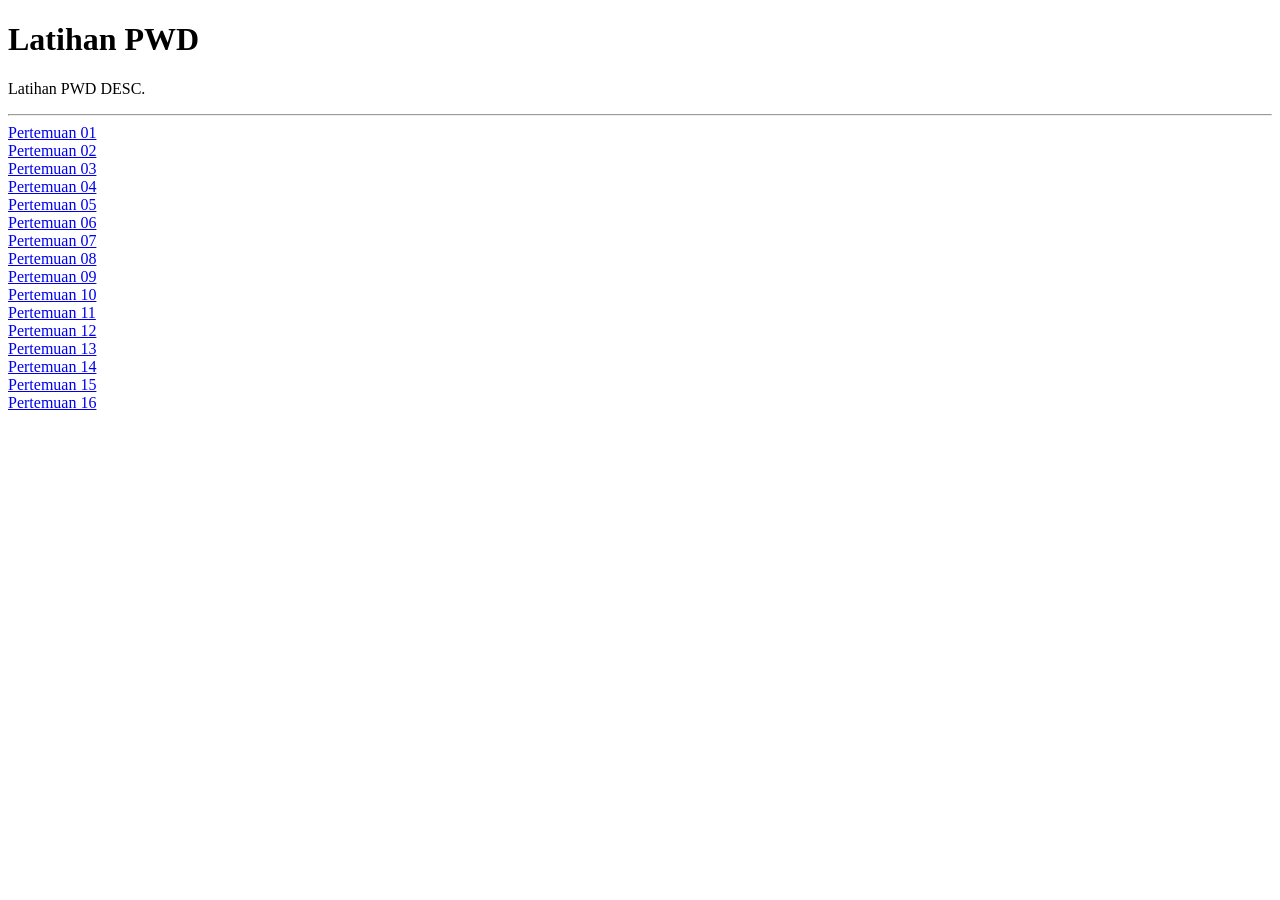
<file: index.html>
<!DOCTYPE html>
<html>
<head><title>Latihan PWD</title></head>
<body>
<h1>Latihan PWD</h1>
<p>Latihan PWD DESC.</p>
<hr>
<a href="Pertemuan-01/">Pertemuan 01</a><br>
<a href="Pertemuan-02/">Pertemuan 02</a><br>
<a href="Pertemuan-03/">Pertemuan 03</a><br>
<a href="Pertemuan-04/">Pertemuan 04</a><br>
<a href="Pertemuan-05/">Pertemuan 05</a><br>
<a href="Pertemuan-06/">Pertemuan 06</a><br>
<a href="Pertemuan-07/">Pertemuan 07</a><br>
<a href="Pertemuan-08/">Pertemuan 08</a><br>
<a href="Pertemuan-09/">Pertemuan 09</a><br>
<a href="Pertemuan-10/">Pertemuan 10</a><br>
<a href="Pertemuan-11/">Pertemuan 11</a><br>
<a href="Pertemuan-12/">Pertemuan 12</a><br>
<a href="Pertemuan-13/">Pertemuan 13</a><br>
<a href="Pertemuan-14/">Pertemuan 14</a><br>
<a href="Pertemuan-15/">Pertemuan 15</a><br>
<a href="Pertemuan-16/">Pertemuan 16</a><br>
</body>
</html>
</file>
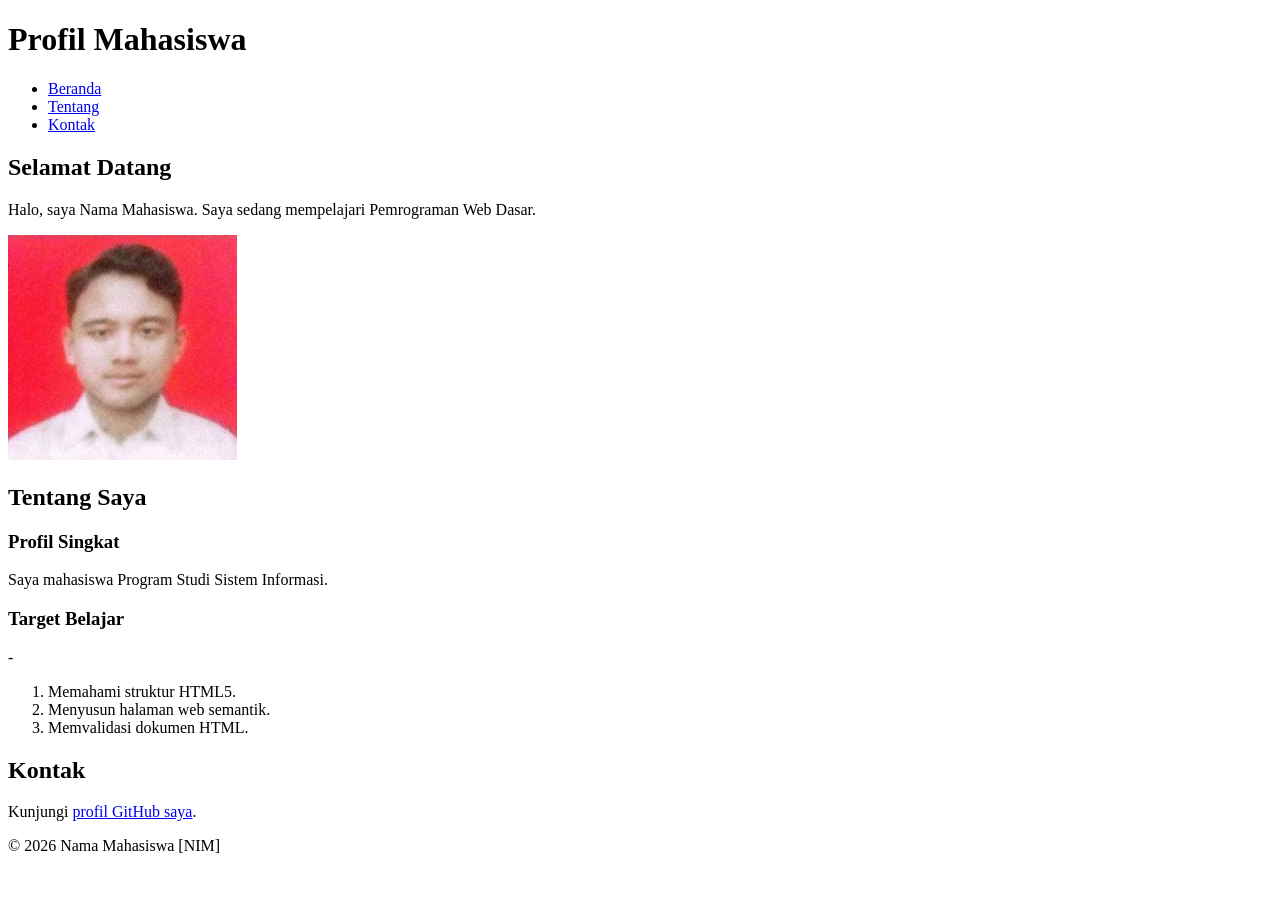
<file: Pertemuan-02/index.html>
<!DOCTYPE html>
<html lang="id">
<head>
<meta charset="UTF-8">
<meta name="viewport" content="width=device-width, initial-scale=1.0">
<title>Profil Mahasiswa</title>
</head>
<body>
<header>
<h1>Profil Mahasiswa</h1>
<nav>
<ul>
<li><a href="#home">Beranda</a></li>
<li><a href="#about">Tentang</a></li>
<li><a href="#contact">Kontak</a></li>
</ul>
</nav>
</header>
<main>
<section id="home">
<h2>Selamat Datang</h2>
<p>Halo, saya Nama Mahasiswa. Saya sedang mempelajari Pemrograman Web Dasar.</p>
<img src="../fotoi.jpeg" alt="Foto profil Nama Mahasiswa">
</section>
<section id="about">
<h2>Tentang Saya</h2>
<article>
<h3>Profil Singkat</h3>
<p>Saya mahasiswa Program Studi Sistem Informasi.</p>
<h3>Target Belajar</h3>
- <ol>
<li>Memahami struktur HTML5.</li>
<li>Menyusun halaman web semantik.</li>
<li>Memvalidasi dokumen HTML.</li>
</ol>
</article>
</section>
<section id="contact">
    <h2>Kontak</h2>
<p>Kunjungi <a href="https://github.com/username">profil GitHub saya</a>.</p>
</section>
</main>
<footer>
<p>&copy; 2026 Nama Mahasiswa [NIM]</p>
</footer>
</body>
</html>
</file>
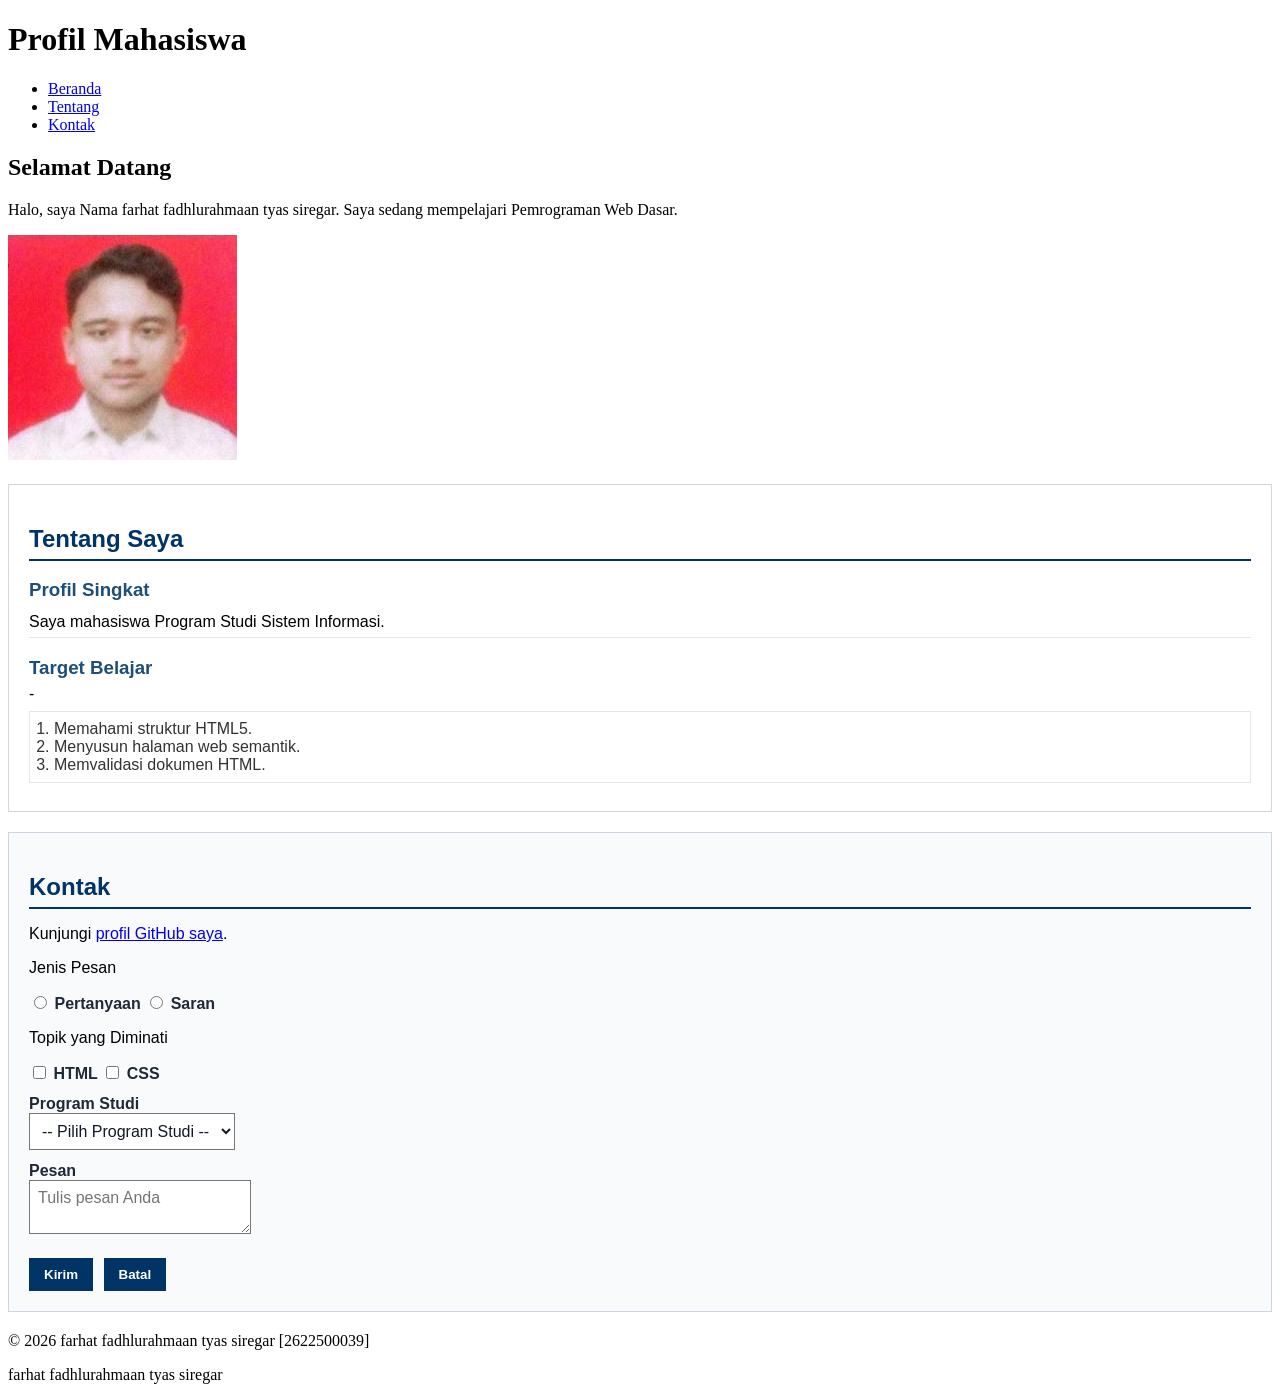
<file: Pertemuan-03/index.html>
<!DOCTYPE html>
<html lang="id">
<head>
<meta charset="UTF-8">
<meta name="viewport" content="width=device-width, initial-scale=1.0">
<title>Profil Mahasiswa</title>
<style> 
    #about { 
        background-color: #ffffff; 
        border : 1px solid #d0d7de;
        padding : 20px;
        margin : 20px 0;
        font-family: Arial, sans-serif;
    }

    #about h2 {
        color : #003366;
        border-bottom : 2px solid #003366;
        padding-bottom : 6px; 
        margin-bottom: 16px;
    }
#about h3 {
  color: #1f4e78;
  margin-bottom: 6px;
}

#about p {
  margin: 6px 0;
  padding: 6px 0;
  border-bottom: 1px solid #e6e6e6;
}

#about ol {
  color: #333333;
  margin: 8px 0;
  padding: 8px 24px;
  border: 1px solid #e6e6e6;
}

#contact {
  background-color: #f8fafc;
  border: 1px solid #cbd5e1;
  padding: 20px;
  margin: 20px 0;
  font-family: Arial, sans-serif;
}

#contact h2 {
  color: #003366;
  border-bottom: 2px solid #003366;
  padding-bottom: 6px;
  margin-bottom: 16px;
}

.form-group {
  margin: 12px 0;
}

#contact label {
  color: #1f2937;
  font-weight: bold;
}

.input-form {
  background-color: #ffffff;
  color: #111827;
  font-family: Arial, sans-serif;
  font-size: 16px;
  padding: 8px;
}

#contact button {
  background-color: #003366;
  color: #ffffff;
  font-weight: bold;
  padding: 8px 14px;
  margin: 8px 6px 0 0;
  border: 1px solid #003366;
} 

</style>
</head>
<body>
<header>
<h1>Profil Mahasiswa</h1>
<nav>
<ul>
<li><a href="#home">Beranda</a></li>
<li><a href="#about">Tentang</a></li>
<li><a href="#contact">Kontak</a></li>
</ul>
</nav>
</header>
<main>
<section id="home">
<h2>Selamat Datang</h2>
<p>Halo, saya Nama farhat fadhlurahmaan tyas siregar. Saya sedang mempelajari Pemrograman Web Dasar.</p>
<img src="../fotoi.jpeg" alt="Foto profil Nama Mahasiswa">
</section>
<section id="about">
<h2>Tentang Saya</h2>
<article>
<h3>Profil Singkat</h3>
<p>Saya mahasiswa Program Studi Sistem Informasi.</p>
<h3>Target Belajar</h3>
- <ol>
<li>Memahami struktur HTML5.</li>
<li>Menyusun halaman web semantik.</li>
<li>Memvalidasi dokumen HTML.</li>
</ol>
</article>
</section>
<section id="contact">
    <h2>Kontak</h2>
<p>Kunjungi <a href="https://github.com/username">profil GitHub saya</a>.</p>
    <p>Jenis Pesan</p>
    <input type="radio" id="pertanyaan" name="jenis_pesan" value="pertanyaan" required
/>
    <label for="pertanyaan">Pertanyaan</label>
    <input type="radio" id="saran" name="jenis_pesan" value="saran" />
    <label for="saran">Saran</label>
  </div>

  <div class="form-group">
    <p>Topik yang Diminati</p>
    <input type="checkbox" id="minat-html" name="minat" value="HTML" />
    <label for="minat-html">HTML</label>
    <input type="checkbox" id="minat-css" name="minat" value="CSS" />
    <label for="minat-css">CSS</label>
  </div>

  <div class="form-group">
    <label for="prodi">Program Studi</label><br />
    <select class="input-form" id="prodi" name="prodi" required>
      <option value="">-- Pilih Program Studi --</option>
      <option value="SI">Sistem Informasi</option>
      <option value="TI">Teknik Informatika</option>
    </select>
  </div>

  <div class="form-group">
    <label for="pesan">Pesan</label><br />
    <textarea
      class="input-form"
      id="pesan"
      name="pesan"
      maxlength="300"
      placeholder="Tulis pesan Anda"
      required
    ></textarea>
  </div>

  <button type="submit">Kirim</button>
  <button type="reset">Batal</button>
</form>
</section>
</main>

<footer>
  <p>&copy; 2026 farhat fadhlurahmaan tyas siregar [2622500039]</p>
</footer>
</body>
</html>farhat fadhlurahmaan tyas siregar
</file>
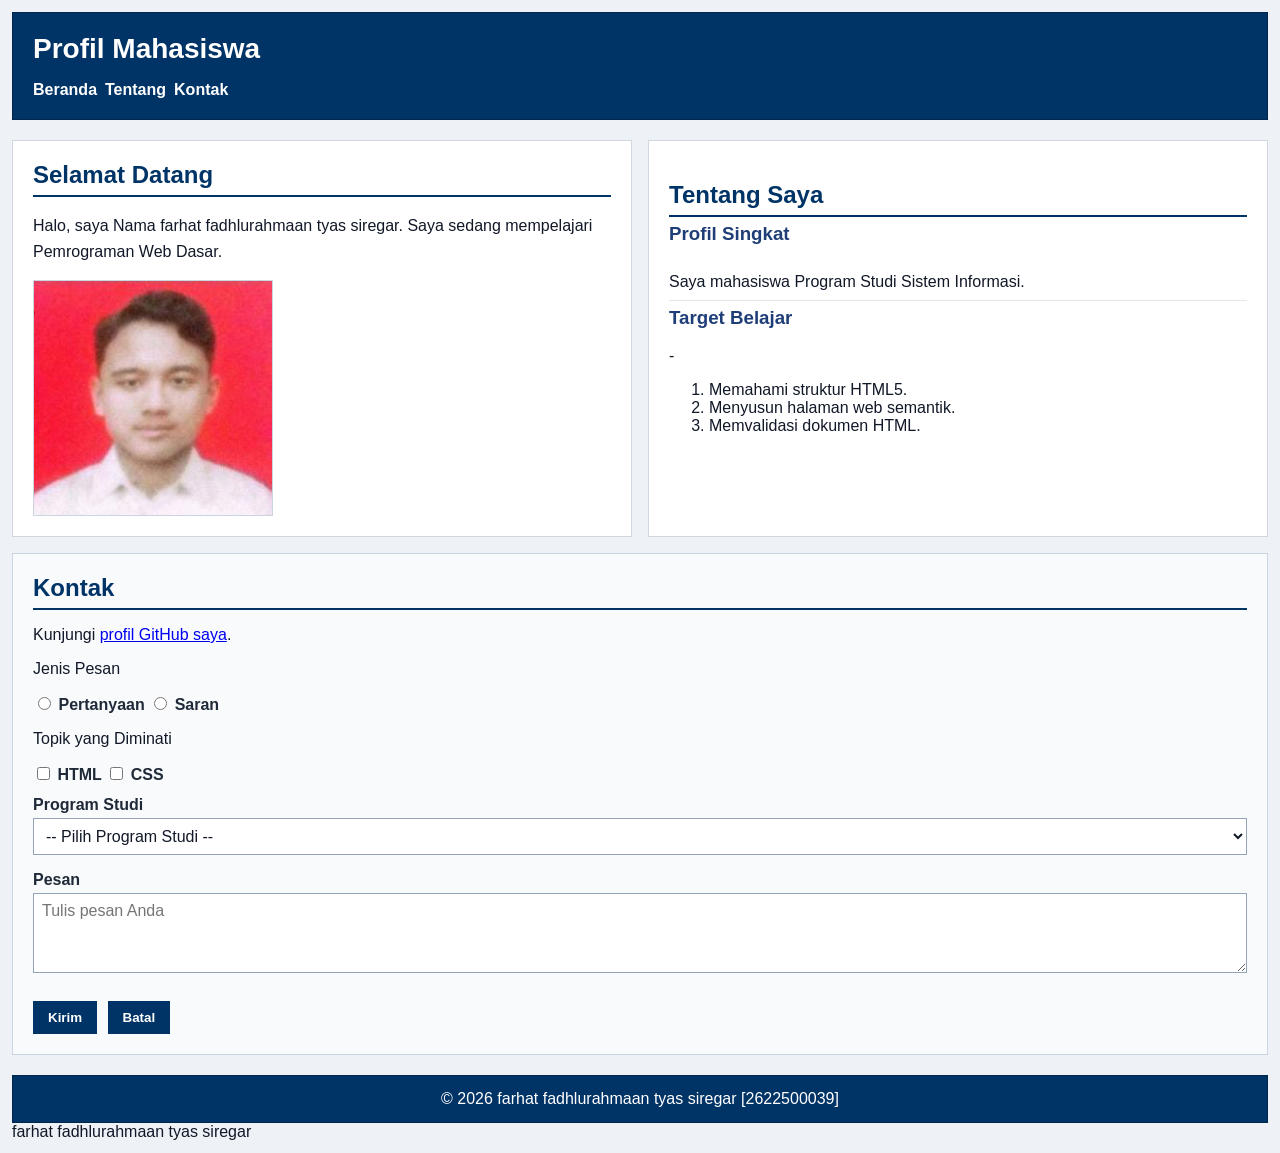
<file: Pertemuan-04/index.html>
<!DOCTYPE html>
<html lang="id">
<head>
<meta charset="UTF-8">
<meta name="viewport" content="width=device-width, initial-scale=1.0">
<title>Profil Mahasiswa</title>
<link rel="stylesheet" href="style.css">
</head>
<body>
<header>
<h1>Profil Mahasiswa</h1>
<nav>
<ul>
<li><a href="#home">Beranda</a></li>
<li><a href="#about">Tentang</a></li>
<li><a href="#contact">Kontak</a></li>
</ul>
</nav>
</header>
<main>
<section id="home">
<h2>Selamat Datang</h2>
<p>Halo, saya Nama farhat fadhlurahmaan tyas siregar. Saya sedang mempelajari Pemrograman Web Dasar.</p>
<img src="../fotoi.jpeg" alt="Foto profil Nama Mahasiswa">
</section>
<section id="about">
<h2>Tentang Saya</h2>
<article>
<h3>Profil Singkat</h3>
<p>Saya mahasiswa Program Studi Sistem Informasi.</p>
<h3>Target Belajar</h3>
- <ol>
<li>Memahami struktur HTML5.</li>
<li>Menyusun halaman web semantik.</li>
<li>Memvalidasi dokumen HTML.</li>
</ol>
</article>
</section>
<section id="contact">
    <h2>Kontak</h2>
<p>Kunjungi <a href="https://github.com/username">profil GitHub saya</a>.</p>
    <p>Jenis Pesan</p>
    <input type="radio" id="pertanyaan" name="jenis_pesan" value="pertanyaan" required
/>
    <label for="pertanyaan">Pertanyaan</label>
    <input type="radio" id="saran" name="jenis_pesan" value="saran" />
    <label for="saran">Saran</label>
  </div>

  <div class="form-group">
    <p>Topik yang Diminati</p>
    <input type="checkbox" id="minat-html" name="minat" value="HTML" />
    <label for="minat-html">HTML</label>
    <input type="checkbox" id="minat-css" name="minat" value="CSS" />
    <label for="minat-css">CSS</label>
  </div>

  <div class="form-group">
    <label for="prodi">Program Studi</label><br />
    <select class="input-form" id="prodi" name="prodi" required>
      <option value="">-- Pilih Program Studi --</option>
      <option value="SI">Sistem Informasi</option>
      <option value="TI">Teknik Informatika</option>
    </select>
  </div>

  <div class="form-group">
    <label for="pesan">Pesan</label><br />
    <textarea
      class="input-form"
      id="pesan"
      name="pesan"
      maxlength="300"
      placeholder="Tulis pesan Anda"
      required
    ></textarea>
  </div>

  <button type="submit">Kirim</button>
  <button type="reset">Batal</button>
</form>
</section>
</main>

<footer>
  <p>&copy; 2026 farhat fadhlurahmaan tyas siregar [2622500039]</p>
</footer>
</body>
</html>farhat fadhlurahmaan tyas siregar
</file>
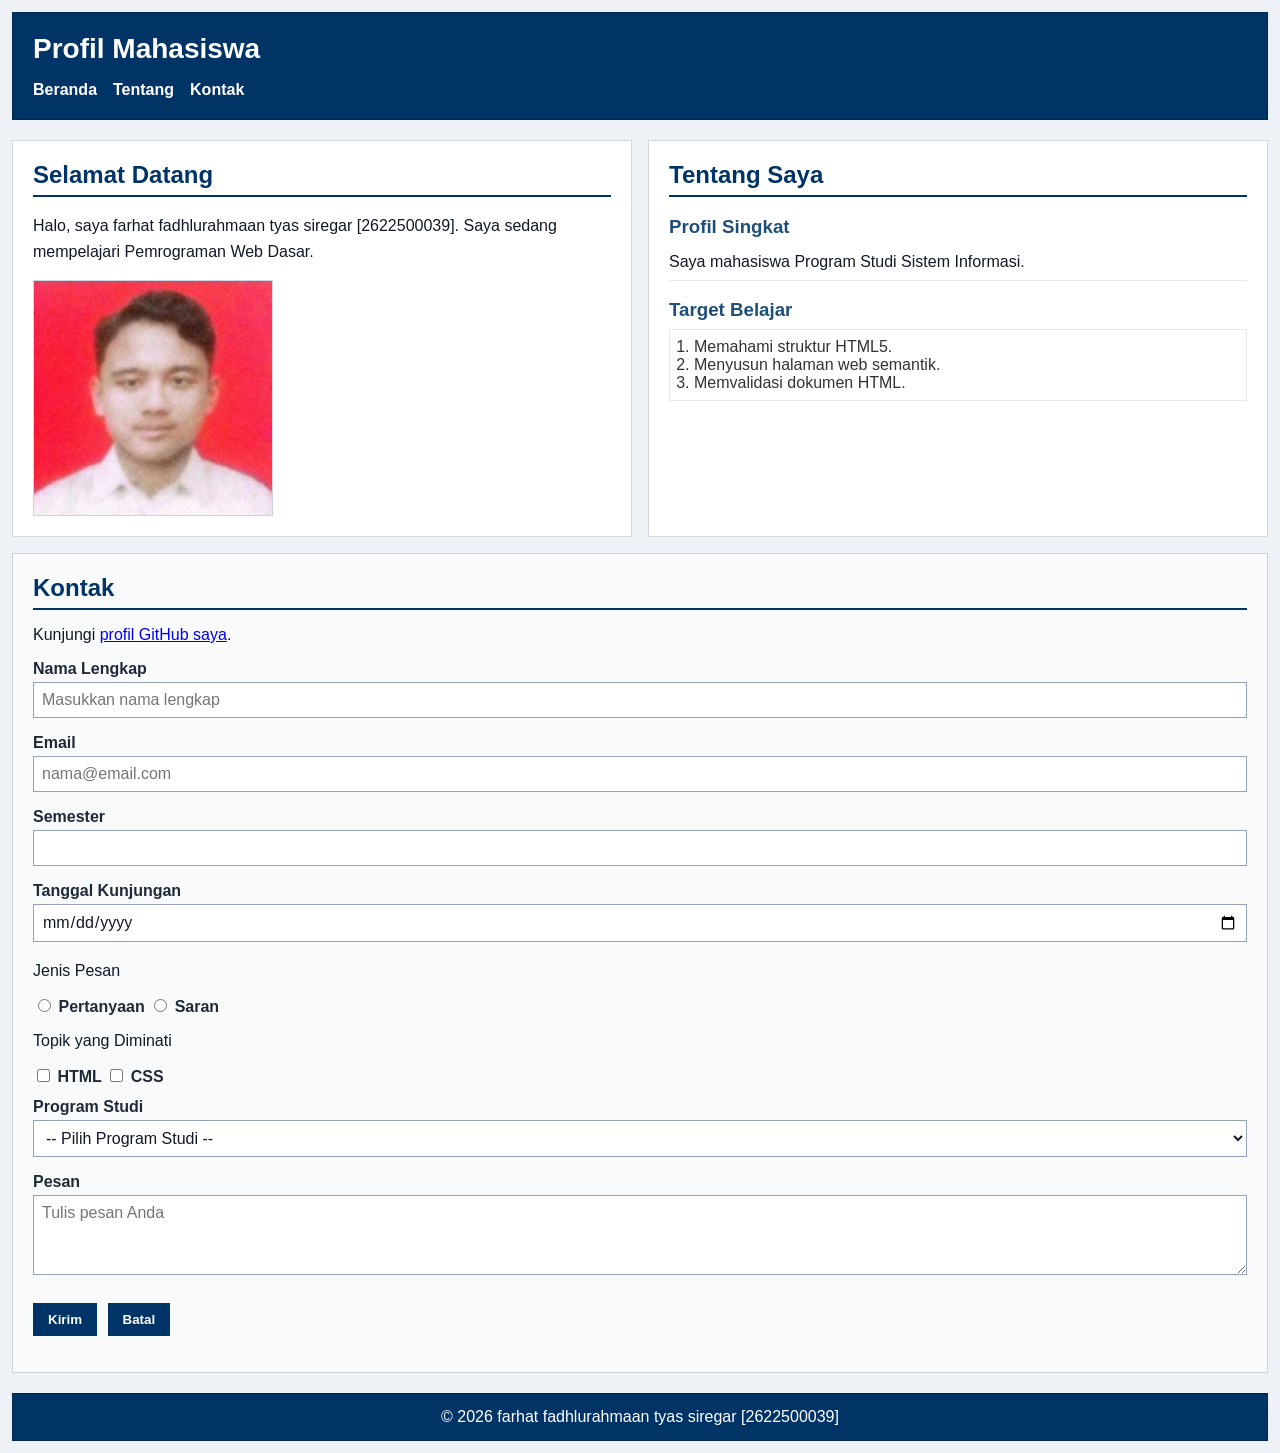
<file: Pertemuan-05/index.html>
<!doctype html>
<html lang="id">
  <head>
    <meta charset="UTF-8" />
    <meta name="viewport" content="width=device-width, initial-scale=1.0" />
    <title>Profil Mahasiswa</title>
    <link rel="stylesheet" href="style.css" />
  </head>

  <body>
    <header>
      <div class="header-top">
        <h1>Profil Mahasiswa</h1>

        <button
          class="nav-toggle"
          id="navToggle"
          type="button"
          aria-label="Buka navigasi"
          aria-controls="navMenu"
          aria-expanded="false"
        >
          &#9776;
        </button>
      </div>

      <nav>
        <ul id="navMenu">
          <li><a href="#home">Beranda</a></li>
          <li><a href="#about">Tentang</a></li>
          <li><a href="#contact">Kontak</a></li>
        </ul>
      </nav>
    </header>

    <main>
      <section id="home">
        <h2>Selamat Datang</h2>
        <p>Halo, saya farhat fadhlurahmaan tyas siregar [2622500039]. Saya sedang mempelajari Pemrograman Web Dasar.</p>

        <img src="img/foto-profil.jpeg" alt="Foto profil farhat fadhlurahmaan tyas siregar" />
      </section>

      <section id="about">
        <h2>Tentang Saya</h2>

        <article>
          <h3>Profil Singkat</h3>
          <p>Saya mahasiswa Program Studi Sistem Informasi.</p>

          <h3>Target Belajar</h3>

          <ol>
            <li>Memahami struktur HTML5.</li>
            <li>Menyusun halaman web semantik.</li>
            <li>Memvalidasi dokumen HTML.</li>
          </ol>
        </article>
      </section>

      <section id="contact">
        <h2>Kontak</h2>

        <p>
          Kunjungi
          <a href="https://github.com/username">profil GitHub saya</a>.
        </p>

        <form id="contactForm" action="index.html" method="get" novalidate>
          <div class="form-group">
            <label for="nama">Nama Lengkap</label><br />

            <input
              class="input-form"
              type="text"
              id="nama"
              name="nama"
              placeholder="Masukkan nama lengkap"
              minlength="3"
              maxlength="50"
              required
            />
          </div>

          <div class="form-group">
            <label for="email">Email</label><br />

            <input class="input-form" type="email" id="email" name="email" placeholder="nama@email.com" required />
          </div>

          <div class="form-group">
            <label for="semester">Semester</label><br />

            <input class="input-form" type="number" id="semester" name="semester" min="1" max="14" required />
          </div>

          <div class="form-group">
            <label for="tanggal">Tanggal Kunjungan</label><br />

            <input class="input-form" type="date" id="tanggal" name="tanggal" required />
          </div>

          <div class="form-group">
            <p>Jenis Pesan</p>

            <input type="radio" id="pertanyaan" name="jenis_pesan" value="pertanyaan" required />
            <label for="pertanyaan">Pertanyaan</label>

            <input type="radio" id="saran" name="jenis_pesan" value="saran" />
            <label for="saran">Saran</label>
          </div>

          <div class="form-group">
            <p>Topik yang Diminati</p>

            <input type="checkbox" id="minat-html" name="minat" value="HTML" />
            <label for="minat-html">HTML</label>

            <input type="checkbox" id="minat-css" name="minat" value="CSS" />
            <label for="minat-css">CSS</label>
          </div>

          <div class="form-group">
            <label for="prodi">Program Studi</label><br />

            <select class="input-form" id="prodi" name="prodi" required>
              <option value="">-- Pilih Program Studi --</option>
              <option value="SI">Sistem Informasi</option>
              <option value="TI">Teknik Informatika</option>
            </select>
          </div>

          <div class="form-group">
            <label for="pesan">Pesan</label><br />

            <textarea
              class="input-form"
              id="pesan"
              name="pesan"
              maxlength="300"
              placeholder="Tulis pesan Anda"
              required
            ></textarea>
          </div>

          <button type="submit">Kirim</button>
          <button type="reset">Batal</button>
          <p id="formFeedback"></p>
        </form>
      </section>
    </main>

    <footer>
      <p>&copy; 2026 farhat fadhlurahmaan tyas siregar [2622500039]</p>
    </footer>
    <script src="script.js"></script>
  </body>
</html>
</file>
<file: Pertemuan-04/style.css>
main { 
    display: grid;
    grid-template-columns: 1fr;
    gap: 16px;
}

header h1 {
    margin: 0 0 16px;
    font-size: 28px;
}
nav ul {
    display: flex;
    flex-direction: row;
    justify-content: flex-start;
    align-items: flex-start;
    gap : 8px;
    margin: 0;
    padding: 0;
    list-style: none;
}
nav a {
    color: #ffffff;
    font-weight: bold;
    text-decoration: none;
}
body {
    margin:0;
    padding: 12px;
    font-family: Arial, sans-serif;
    color: #111827;
    background-color: #eef2f7;
}

header {
    background-color: #003366;
    color: #ffffff;
    padding: 20px;
    margin-bottom: 20px;
    border: 1px solid #00264d;
}

header h1 {
    margin: 0 0 16px;
    font-size: 28px;
}

* {
   box-sizing: border-box;
}

#home {
    background-color: #ffffff;
    border: 1px solid #d0d7de;
    padding: 20px;
    margin: 0;
}

#home h2 {
    color: #003366;
    border-bottom: 2px solid #003366;
    padding-bottom: 6px;
    margin-top:0px;
    margin-bottom: 16px;
}

#home p {
    line-height: 1.6;
    margin: 0 0 16px;
}

#home img {
    display: block;
    width: 240px;
    max-width: 100%;
    height: auto;
    border: 1px solid #cbd5e1;
}
        
        #about {
            background-color: #ffffff;
            border: 1px solid #d0d7de; 
            padding: 20px; 
            margin: 0; 
            font-family: Arial, sans-serif;
        }
        #about h2 {
            color: #003366;
            border-bottom: 2px solid #003366;
            padding-bottom : 6px;
            margin-bottom : 0;
        } 
        #about h3 {
            color: #1f3e78;
            margin-top: 6px;
        }
        #about p {
            margin: 6px 0; 
            padding: 6px 0;
            border-bottom: 1px solid #e6e6e6;
            line-height: 1.5;
        }
        #contact {
            background-color: #f8fafc; 
            border: 1px solid #cbd5e1;
            padding: 20px; 
            margin: 0;
            font-family: Arial, sans-serif;
            grid-column: 1 / -1;
        }

        #contact h2 { 
            color: #003366;
            border-bottom: 2px solid #003366; 
            padding-bottom: 6px;
            margin-bottom: 16px;
            margin-top: 0;
        }

        .form-group {
            margin: 12px 0;
        }

        #contact label { 
            color: #1f2937;
            font-weight: bold;
        }
        .input-form { 
            background-color: #ffffff;
            color: #111827;
            font-family: Arial, sans-serif;
            font-size : 16px;
            padding: 8px;
            margin: 4px 0;
            border: 1px solid #94a3b8; 
            width: 100%;
            max-width: 100%; 
        }
        #contact button { 
            cursor:pointer;
            background-color: #003366;
            color: #ffffff;
            font-weight: bold;
            padding: 8px 14px;
            margin: 8px 6px 0 0;
            border: 1px solid #003366; 
        }
        #contact textarea {
            min-height: 80px;
            resize : vertical;
        }
footer {
    background-color: #003366;
    color: #ffffff;
    text-align: center;
    padding: 14px 20px;
    margin-top: 20px;
    border: 1px solid #00264d;
}

footer p {
    margin: 0;
}

@media (min-width: 800px) {
    main {
        grid-template-columns: 1fr 1fr;
    }
}
</file>
<file: Pertemuan-05/style.css>
* {
  box-sizing: border-box;
}

body {
  margin: 0;
  padding: 12px;
  font-family: Arial, sans-serif;
  color: #111827;
  background-color: #eef2f7;
}

/* Header */
header {
  background-color: #003366;
  color: #ffffff;
  padding: 20px;
  margin-bottom: 20px;
  border: 1px solid #00264d;
}

header h1 {
  margin: 0;
  font-size: 28px;
}

.header-top {
  display: flex;
  justify-content: space-between;
  align-items: center;
}

#navMenu {
  display: none;
}

#navMenu.nav-open {
  display: flex;
  flex-direction: column;
  margin-top: 16px;
}

.nav-toggle {
  display: block;
  border: none;
  background: transparent;
  color: #ffffff;
  font-size: 1.8rem;
  line-height: 1;
  cursor: pointer;
}

/* Navigasi */
nav ul {
  display: flex;
  flex-direction: column;
  justify-content: flex-start;
  align-items: flex-start;
  gap: 12px;
  margin: 0;
  padding: 0;
  list-style: none;
}

nav a {
  color: #ffffff;
  font-weight: bold;
  text-decoration: none;
}

/* Layout utama */
main {
  display: grid;
  grid-template-columns: 1fr;
  gap: 16px;
}

section {
  width: 100%;
}

/* Bagian Home */
#home {
  background-color: #ffffff;
  border: 1px solid #d0d7de;
  padding: 20px;
  margin: 0;
}

#home h2 {
  color: #003366;
  border-bottom: 2px solid #003366;
  padding-bottom: 6px;
  margin-top: 0;
  margin-bottom: 16px;
}

#home p {
  line-height: 1.6;
  margin: 0 0 16px;
}

#home img {
  display: block;
  width: 240px;
  max-width: 100%;
  height: auto;
  border: 1px solid #cbd5e1;
}

/* Bagian Tentang */
#about {
  background-color: #ffffff;
  border: 1px solid #d0d7de;
  padding: 20px;
  margin: 0;
}

#about h2 {
  color: #003366;
  border-bottom: 2px solid #003366;
  padding-bottom: 6px;
  margin-top: 0;
  margin-bottom: 16px;
}

#about h3 {
  color: #1f4e78;
  margin-bottom: 6px;
}

#about p {
  margin: 6px 0;
  padding: 6px 0;
  border-bottom: 1px solid #e6e6e6;
  line-height: 1.5;
}

#about ol {
  color: #333333;
  margin: 8px 0;
  padding: 8px 24px;
  border: 1px solid #e6e6e6;
}

/* Bagian Kontak */
#contact {
  background-color: #f8fafc;
  border: 1px solid #cbd5e1;
  padding: 20px;
  margin: 0;
}

#contact h2 {
  color: #003366;
  border-bottom: 2px solid #003366;
  padding-bottom: 6px;
  margin-top: 0;
  margin-bottom: 16px;
}

.form-group {
  margin: 12px 0;
}

#contact label {
  color: #1f2937;
  font-weight: bold;
}

.input-form {
  width: 100%;
  max-width: 100%;
  background-color: #ffffff;
  color: #111827;
  font-family: Arial, sans-serif;
  font-size: 16px;
  padding: 8px;
  margin: 4px 0;
  border: 1px solid #94a3b8;
}

#contact textarea {
  min-height: 80px;
  resize: vertical;
}

#contact button {
  background-color: #003366;
  color: #ffffff;
  font-weight: bold;
  padding: 8px 14px;
  margin: 8px 6px 0 0;
  border: 1px solid #003366;
  cursor: pointer;
}

/* Footer */
footer {
  background-color: #003366;
  color: #ffffff;
  text-align: center;
  padding: 14px 20px;
  margin-top: 20px;
  border: 1px solid #00264d;
}

footer p {
  margin: 0;
}

.form-feedback-error {
  color: #c62828;
}

.form-feedback-success {
  color: #2e7d32;
}

/* Layout untuk viewport yang lebih lebar */
@media (min-width: 768px) {
  nav {
    margin-top: 16px;
  }

  nav ul {
    flex-direction: row;
    justify-content: flex-start;
    align-items: center;
    gap: 16px;
  }

  main {
    grid-template-columns: 1fr 1fr;
  }

  #contact {
    grid-column: 1 / -1;
  }

  #navMenu {
    display: flex;
    flex-direction: row;
  }

  .nav-toggle {
    display: none;
  }
}
</file>
